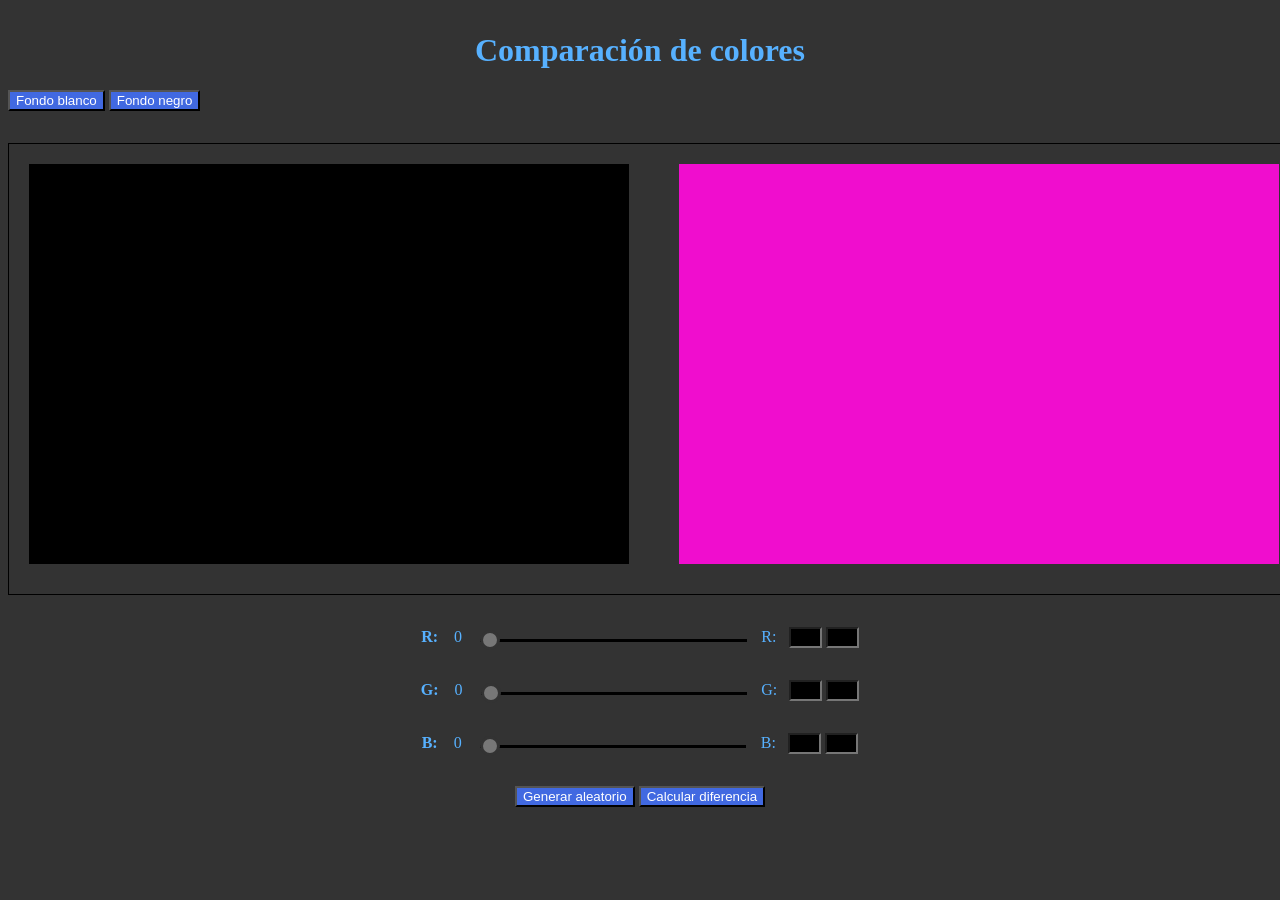
<file: index.html>
<html>
    <head>
        <meta charset="utf-8" content="text/html">
        <title>Percepción de colores</title>
        <link rel="stylesheet"  href="CSS\estilo.css">
        <link rel="shortcut icon" href="./img/logo.svg" type="image/x-icon">
    </head>
    <body class="body" id="b1">
        <p>
            <h1><strong>Comparación de colores</strong></h1>
            <button onclick="FondoB();" class="botones">Fondo blanco</button>
            <button onclick="FondoN();" class="botones">Fondo negro</button>
        </p>
        <p>
            <canvas id="canvas" width="1300" height="450" style="border: 1px solid #000000"></canvas>
        </p>
        <p>
            <span><strong>R: </strong></span>
            <label id="lb1"></label>
            <input type="range" id="r1" min="0" max="255" value="0" step="1" class="slider" class="slidecontainer">
            <label>R:</label>
            <input type="text" size="2" class="secreto" id="txt1" maxlength="3">
            <input type="text" size="2" class="secreto" id="txtE1" >
        </p>
        <p>
            <span><strong>G: </strong></span>
            <label id="lb2"></label>
            <input type="range" id="r2" min="0" max="255" value="0" step="1" class="slider" class="slidecontainer">
            <label>G:</label>
            <input type="text" size="2" class="secreto" id="txt2" maxlength="3">
            <input type="text" size="2" class="secreto" id="txtE2">
        </p>
        <p>
            <span><strong>B: </strong></span>
            <label id="lb3"></label>
            <input type="range" id="r3" min="0" max="255" value="0" step="1" class="slider" class="slidecontainer">
            <label>B:</label>
            <input type="text" size="2" class="secreto" id="txt3" maxlength="3">
            <input type="text" size="2" class="secreto" id="txtE3">
        </p>
        <p>
            <button onclick="LienzoRandom();" class="botones">Generar aleatorio</button>
            <button onclick="CalcularE();" class="botones">Calcular diferencia</button>
        </p>
    </body>
    <script src="JS/cerebro.js"></script>
</html>
</file>
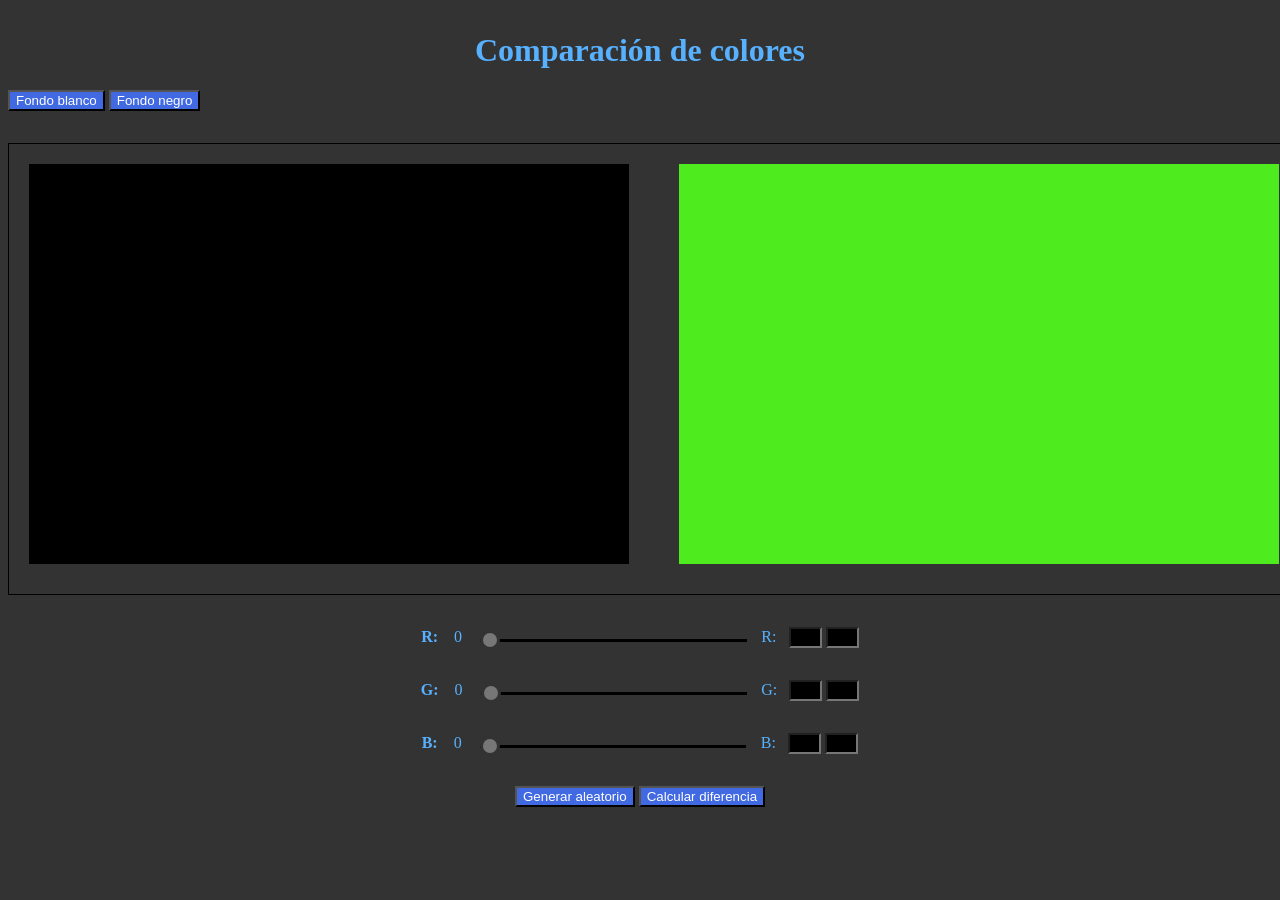
<file: Colores.html>
<html>
    <head>
        <meta charset="utf-8" content="text/html">
        <title>Percepción de colores</title>
        <link rel="stylesheet"  href="CSS\estilo.css">
    </head>
    <body class="body" id="b1">
        <p>
            <h1><strong>Comparación de colores</strong></h1>
            <button onclick="FondoB();" class="botones">Fondo blanco</button>
            <button onclick="FondoN();" class="botones">Fondo negro</button>
        </p>
        <p>
            <canvas id="canvas" width="1300" height="450" style="border: 1px solid #000000"></canvas>
        </p>
        <p>
            <span><strong>R: </strong></span>
            <label id="lb1"></label>
            <input type="range" id="r1" min="0" max="255" value="0" step="1" class="slider" class="slidecontainer">
            <label>R:</label>
            <input type="text" size="2" class="secreto" id="txt1" maxlength="3">
            <input type="text" size="2" class="secreto" id="txtE1" >
        </p>
        <p>
            <span><strong>G: </strong></span>
            <label id="lb2"></label>
            <input type="range" id="r2" min="0" max="255" value="0" step="1" class="slider" class="slidecontainer">
            <label>G:</label>
            <input type="text" size="2" class="secreto" id="txt2" maxlength="3">
            <input type="text" size="2" class="secreto" id="txtE2">
        </p>
        <p>
            <span><strong>B: </strong></span>
            <label id="lb3"></label>
            <input type="range" id="r3" min="0" max="255" value="0" step="1" class="slider" class="slidecontainer">
            <label>B:</label>
            <input type="text" size="2" class="secreto" id="txt3" maxlength="3">
            <input type="text" size="2" class="secreto" id="txtE3">
        </p>
        <p>
            <button onclick="LienzoRandom();" class="botones">Generar aleatorio</button>
            <button onclick="CalcularE();" class="botones">Calcular diferencia</button>
        </p>
    </body>
    <script src="JS/cerebro.js"></script>
</html>
</file>
